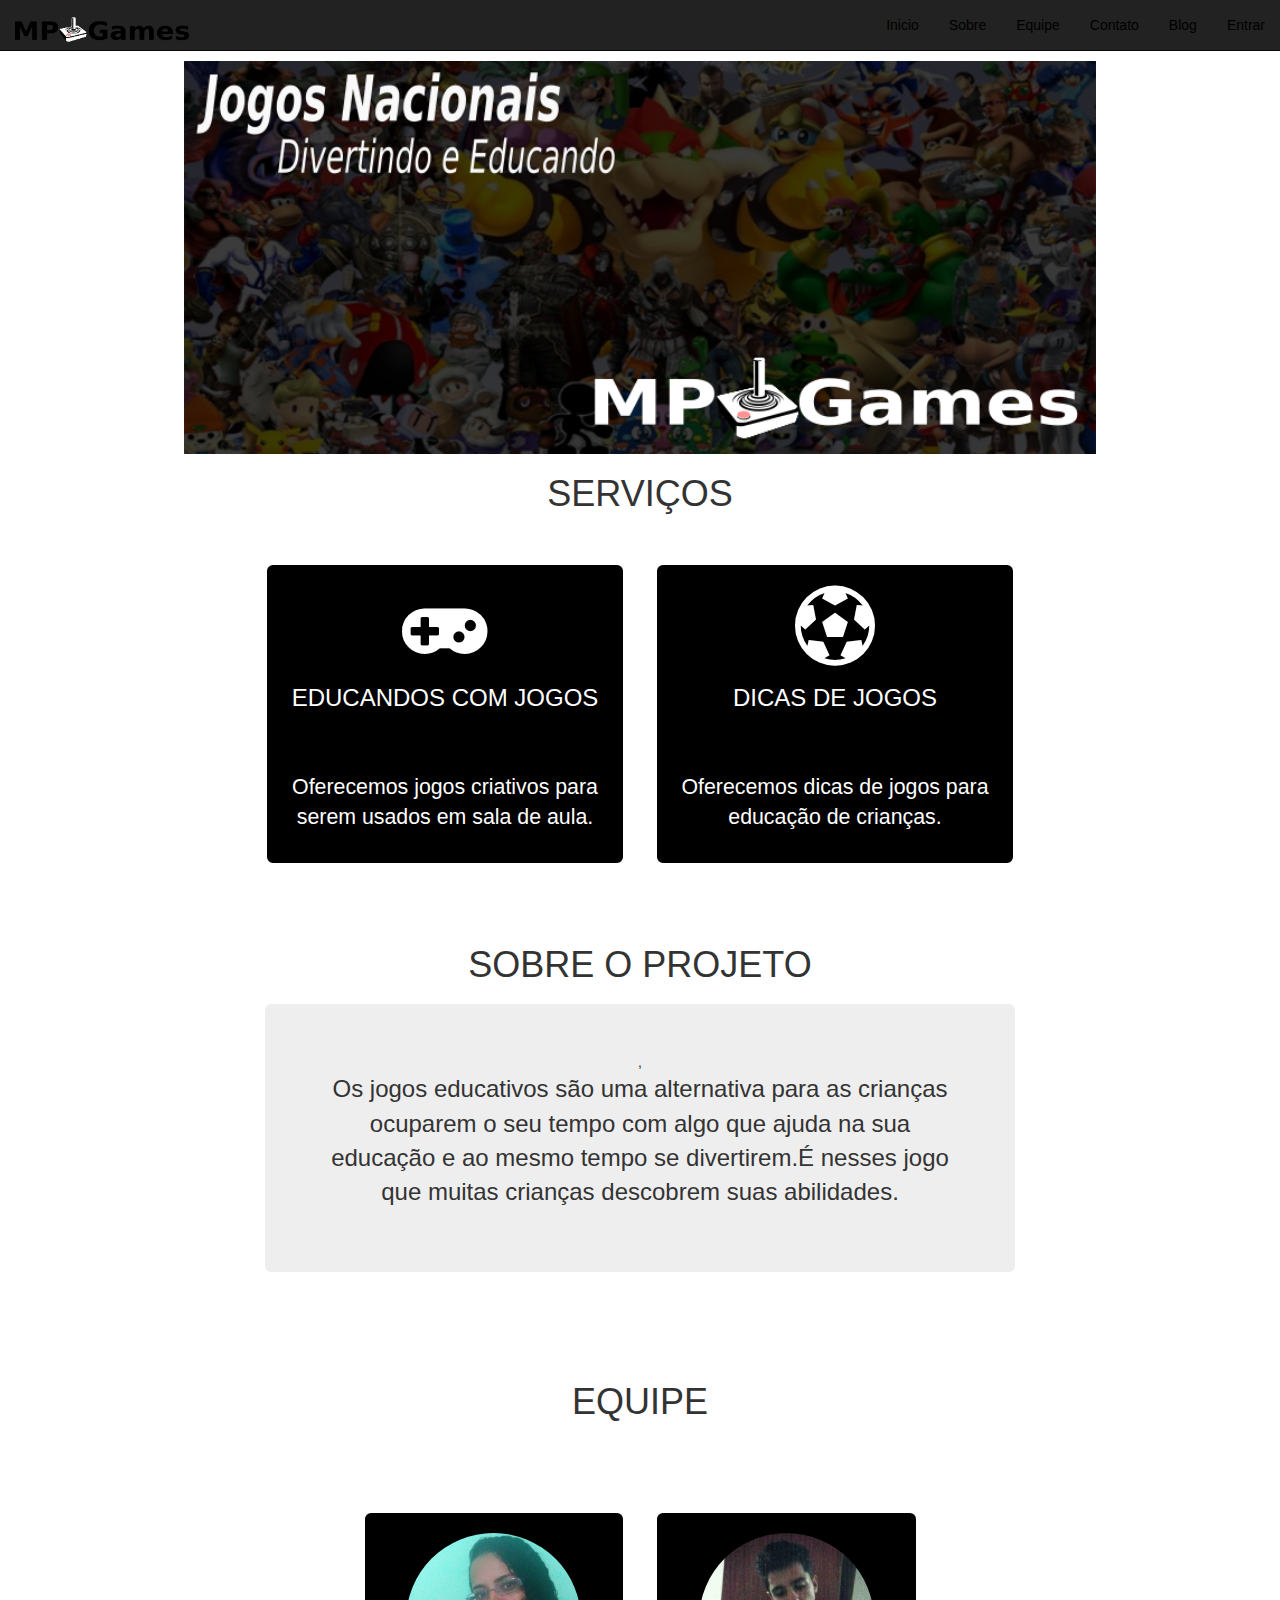
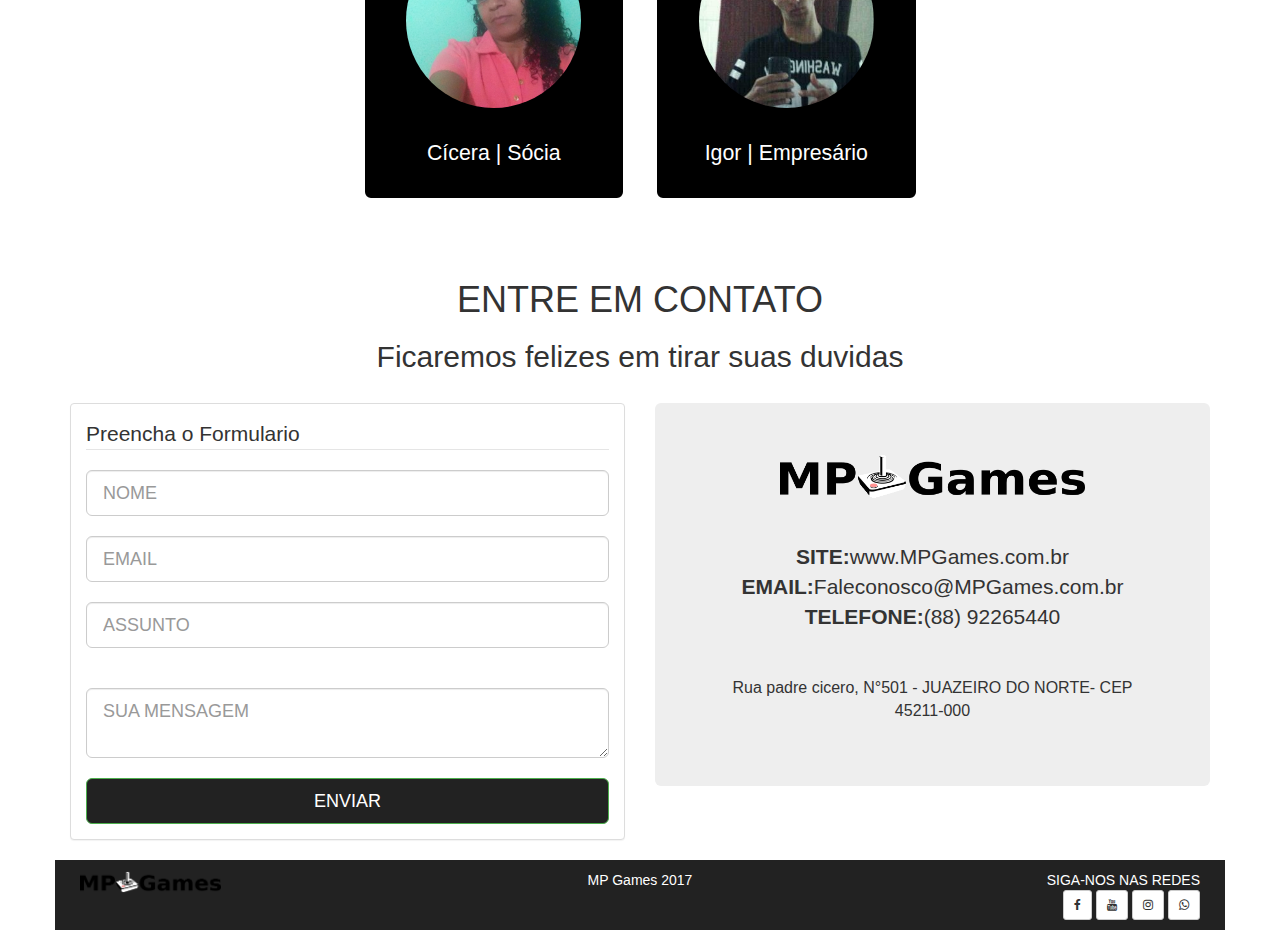
<file: index.html>
<!DOCTYPE Html>
<html>
<head>
    <title></title>
    <link rel="stylesheet" type="text/css" href="
    bootstrap/css/bootstrap.css">

 <link rel="stylesheet" href="font-awesome/css/font-awesome.min.css">

    


    <meta charset="utf-8">

    
  </head>
  <body class="container">
<div class="row">
<div class="col-md-12">
<nav class="navbar navbar-inverse navbar-fixed-top">
  <div class="container-fluid">
    <!-- Brand and toggle get grouped for better mobile display -->
    <div class="navbar-header">
      <button type="button" class="navbar-toggle collapsed" data-toggle="collapse" data-target="#bs-example-navbar-collapse-1" aria-expanded="false">
        <span class="sr-only">Toggle navigation</span>
        <span class="icon-bar"></span>
        <span class="icon-bar"></span>
        <span class="icon-bar"></span>
      </button>
      <a class="navbar-brand" href="#"><img width="30%" src="img/logo.png"></a>
    </div>

    <!-- Collect the nav links, forms, and other content for toggling -->
    <div class="collapse navbar-collapse" id="bs-example-navbar-collapse-1">
  
    
      <ul class="nav navbar-nav navbar-right">
        <li><a href="index.html">Inicio</a></li>
        <li><a href="index.html#sobre">Sobre</a></li>
        <li><a href="index.html#equipe">Equipe</a></li>
        <li><a href="index.html#contato">Contato</a></li>
        <li><a href="blog.html">Blog</a></li> 
        <li><a href="entrar.html">Entrar</a></li>
      </ul>
    
</div><!-- /.container-fluid -->
</nav>
</div>
</div>
<br><br><br>
<div class="row"><!-- /.navbar-collapse -->
  <div class="col-md-12">
 <img width="80%" class="center-block" src="img/Banner">
</div>
</div>
<h1 class="titulo-section text-center">
   SERVIÇOS
</h1>
<br><br>
<DIV CLASS="row">
<div class="col-md-2"></div>


<div class="col-md-4">

  <div class="bloco bloco-cor">
<span class="fa fa-gamepad"></span>
<h3>EDUCANDOS COM JOGOS</h3>
<BR>
<P>Oferecemos jogos criativos para serem usados em sala de aula. 
</div>
</div> 

<div class="col-md-4">

<div class="bloco bloco-cor">
<span class="fa fa-futbol-o"></span>
<h3>DICAS DE JOGOS</h3>
<br>
<p>Oferecemos dicas de jogos para educação de crianças. 


</div>
</div>

<div class="col-md-2">


</div>
</div>


<div id="sobre"></div>
<br><br><br>
<h1 class="titulo-section text-center">
  SOBRE O PROJETO
</h1>
<h2 class="text-center sub-titulo-section">

</h2>


<div class="row">
	<div class="col-md-8 col-md-offset-2">
		<div class="jumbotron text-center">,
			<p style="font-size: 18pt;">
             Os jogos educativos são uma alternativa para as crianças ocuparem o seu tempo com algo que ajuda na sua educação e ao mesmo tempo se divertirem.É nesses jogo que muitas  crianças descobrem suas abilidades.
          </p>
		</div>
	</div>
</div>


<div id="equipe"></div>
<br><br><br>
<h1 class="titulo-section text-center">
EQUIPE

<br><br><br>

</h1>
<div class="row">
   <div class="col-md-3"> </div>

   <div class="col-md-3">
  
 <div class="bloco bloco-cor">
    
 <img class="img-circle" width="80%" src="img/cicera.jpg">
<p>Cícera | Sócia</p>

</div>
  </div>

   <div class="col-md-3">
 <div class="bloco bloco-cor">
 <img class="img-circle" width="80%" src="img/igor.jpg">
<p>Igor | Empresário</p>
</div>
      </div>
 
   <div class="col-md-3"></div>
      </div>
</div>




<div id="contato"></div>
<br><br><br>
<h1 class="titulo-section text-center">ENTRE EM CONTATO</H1>
<h2 class="text-center sub-titulo-section">Ficaremos felizes em tirar suas duvidas</h2>
<br>
<div class="row">


  <div class="col-md-6">
 <div class="panel panel-default">

<div class="panel-body">

   <form>
      <legend>Preencha o Formulario</legend>


<input class="input-lg form-control" placeholder="NOME">
<BR>

<input class="input-lg form-control" placeholder="EMAIL">
<BR>
<input class="input-lg form-control" placeholder="ASSUNTO">

<BR><BR>
<textarea placeholder="SUA MENSAGEM"  CLASS="input-lg form-control"></textarea>
<br>
<button class="btn btn-success btn-lg btn-block">ENVIAR</BUTTON>

  </form>



</div >

 </div>

</div>
 
<div class="col-md-6">
<div class="jumbotron text-center">
<img width="70%" src="img/logo.png">
 
<BR><BR><BR>

<P>
<STRONG>SITE:</STRONG>www.MPGames.com.br<br>
<strong>EMAIL:</strong>Faleconosco@MPGames.com.br<br>
<STRONG>TELEFONE:</STRONG>(88) 92265440 <br><BR>
</P>

<p style="font-size: 12pt;">
Rua padre cicero,   N°501 - JUAZEIRO DO NORTE- CEP 45211-000

</P>

</div>

</div>
</div>


<div class="row rowRodape">



<div class="col-md-4"> 

<img width="40%" src="img/logo.png">
</div>

<div class="col-md-4 text-center">
MP Games 2017 

</div>

<div class="col-md-4 text-right">
 SIGA-NOS NAS REDES <BR>

 <a class="btn btn-default btn-sm" href="https://fb.com"  target="_blank"> 
 <i class="fa fa-facebook"></i> </a>

<a class="btn btn-default btn-sm" href="https://youtube.com" target="_blank">
 <i class="fa fa-youtube"></i> </a>

<a class="btn btn-default btn-sm" href="https://insta.com" target="_blank">
 <i class="fa fa-instagram"></i> </a>

<a class="btn btn-default btn-sm" href="https://whatsapp.com" target="_blank">
 <i class="fa fa-whatsapp"></i> </a>

</div>


</div>

<script src="js/jquery.js"></script>
<script src="bootstrap/js/bootstrap.js"></script>


</body>
</html>
</file>
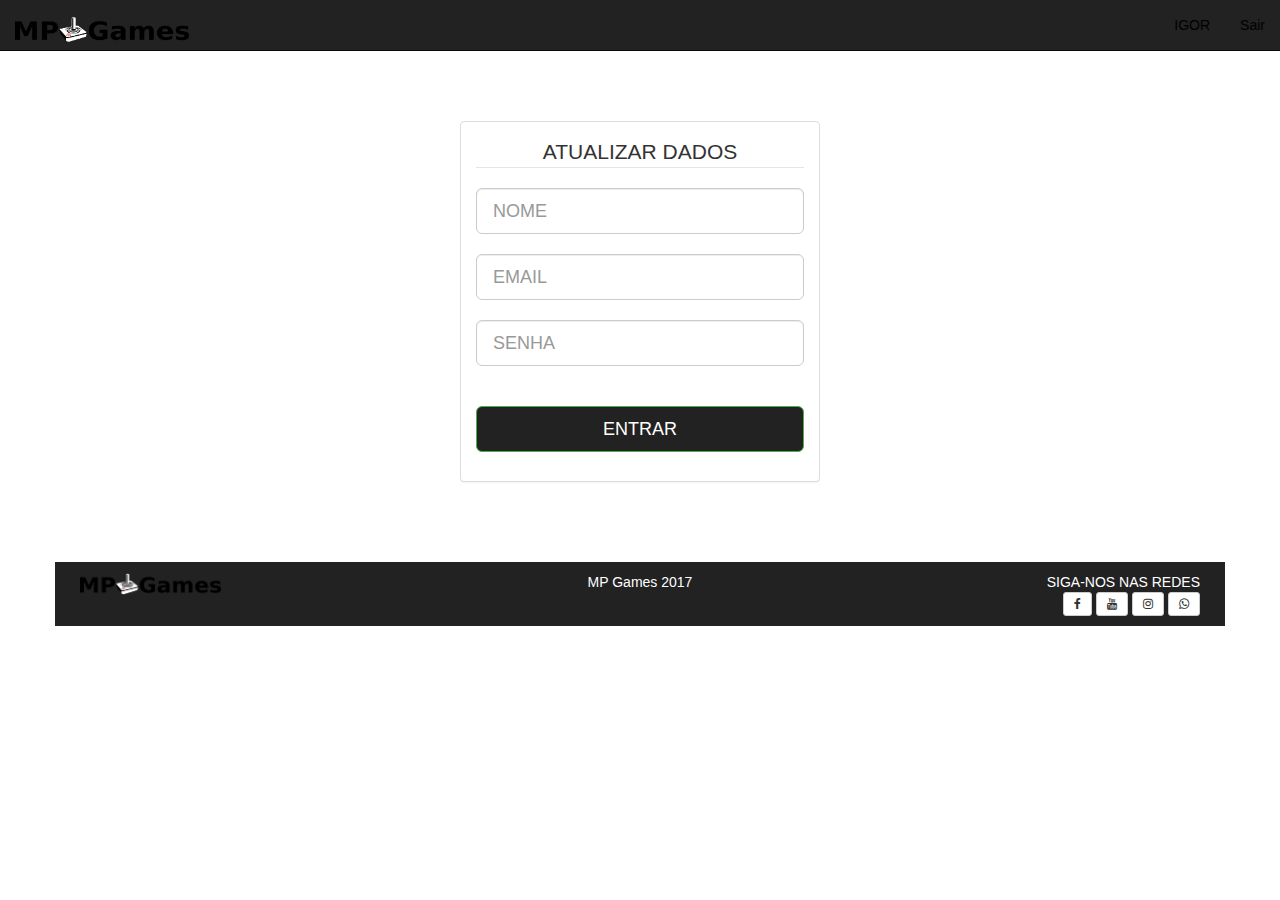
<file: alterarconta.html>
<html>
  <head>
 

    <title></title>
 <link rel="stylesheet" type="text/css" href="
    bootstrap/css/bootstrap.css">

 <link rel="stylesheet" href="font-awesome/css/font-awesome.min.css">

    <meta content="">
    <style></style>
  </head>
  <body class="container"> 
<body class="container">
<div class="row">
<div class="col-md-12">
<nav class="navbar navbar-inverse navbar-fixed-top">
  <div class="container-fluid">
    <!-- Brand and toggle get grouped for better mobile display -->
    <div class="navbar-header">
      <button type="button" class="navbar-toggle collapsed" data-toggle="collapse" data-target="#bs-example-navbar-collapse-1" aria-expanded="false">
        <span class="sr-only">Toggle navigation</span>
        <span class="icon-bar"></span>
        <span class="icon-bar"></span>
        <span class="icon-bar"></span>
      </button>
      <a class="navbar-brand" href="#"><img width="30%" src="img/logo.png"></a>
    </div>

    <!-- Collect the nav links, forms, and other content for toggling -->
    <div class="collapse navbar-collapse" id="bs-example-navbar-collapse-1">
  
    
      <ul class="nav navbar-nav navbar-right">
        <li><a href="alterarconta.html">IGOR </a></li>
        <li><a href="index.html">Sair </a></li>
        
       
      </ul>
    
</div><!-- /.container-fluid -->
</nav>
</div>
</div>


<BR><BR><BR><BR><BR><BR>

<div class="row">

  <div class="col-md-4 col-md-offset-4">
 <div class="panel panel-default">

<div class="panel-body text-center">

   <form>
      <legend>ATUALIZAR DADOS</legend>

<input class="input-lg form-control" placeholder="NOME">
<BR>

<input class="input-lg form-control" placeholder="EMAIL">
<BR>
<input class="input-lg form-control" placeholder="SENHA" type="password">

<BR><BR>

<button class="btn btn-success btn-lg btn-block">ENTRAR</BUTTON>

  </form>



</div >

 </div>

</div>

</div>

<BR><BR><BR>
<div class="row rowRodape">



<div class="col-md-4"> 

<img width="40%" src="img/logo.png">
</div>

<div class="col-md-4 text-center">
MP Games 2017 

</div>

<div class="col-md-4 text-right">
 SIGA-NOS NAS REDES <BR>

 <a class="btn btn-default btn-sm" href="https://fb.com"  target="_blank"> 
 <i class="fa fa-facebook"></i> </a>

<a class="btn btn-default btn-sm" href="https://youtube.com" target="_blank">
 <i class="fa fa-youtube"></i> </a>

<a class="btn btn-default btn-sm" href="https://insta.com" target="_blank">
 <i class="fa fa-instagram"></i> </a>

<a class="btn btn-default btn-sm" href="https://whatsapp.com" target="_blank">
 <i class="fa fa-whatsapp"></i> </a>

</div>


</div>







</body>
</html>
</file>
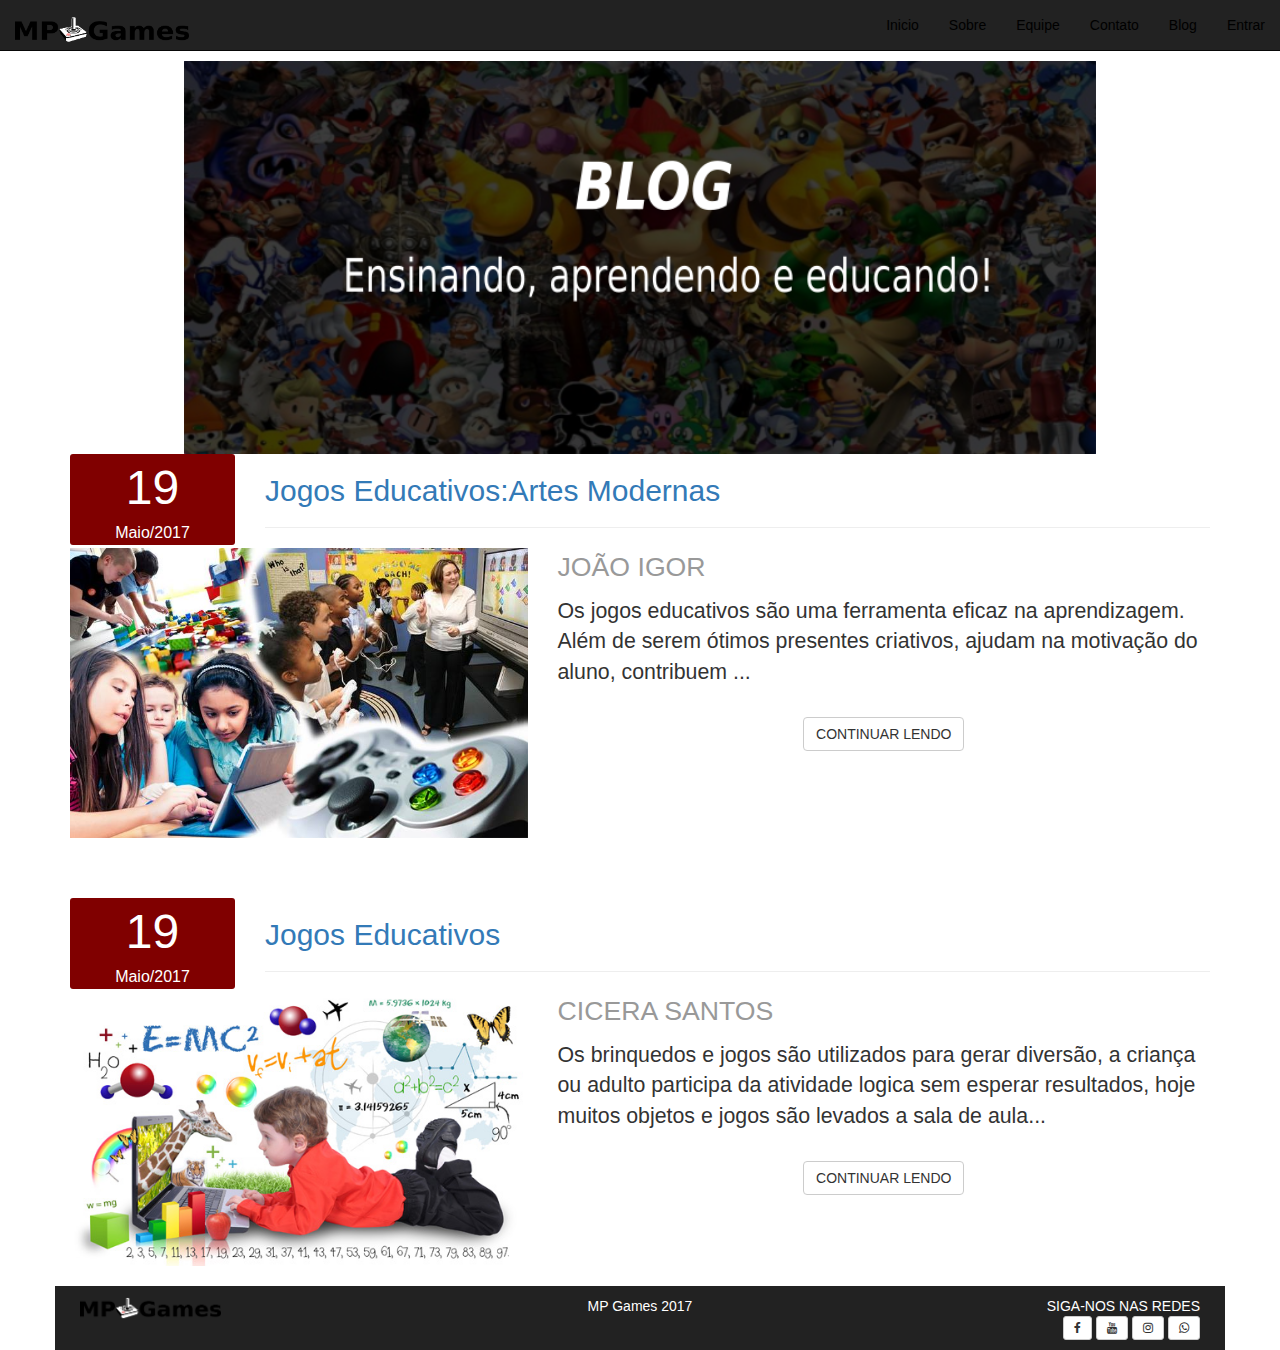
<file: blog.html>
<html>
  <head>


  <title></title>
    <link rel="stylesheet" type="text/css" href="
    bootstrap/css/bootstrap.css">

 <link rel="stylesheet" href="font-awesome/css/font-awesome.min.css">

   
    <meta charset="utf-8">
   
  </head>


  <body class="container">

<div class="row">
<div class="col-md-12">
<nav class="navbar navbar-inverse navbar-fixed-top">
  <div class="container-fluid">
    <!-- Brand and toggle get grouped for better mobile display -->
    <div class="navbar-header">
      <button type="button" class="navbar-toggle collapsed" data-toggle="collapse" data-target="#bs-example-navbar-collapse-1" aria-expanded="false">
        <span class="sr-only">Toggle navigation</span>
        <span class="icon-bar"></span>
        <span class="icon-bar"></span>
        <span class="icon-bar"></span>
      </button>
      <a class="navbar-brand" href="#"><img width="30%" src="img/logo.png"></a>
    </div>

    <!-- Collect the nav links, forms, and other content for toggling -->
    <div class="collapse navbar-collapse" id="bs-example-navbar-collapse-1">
  
    
      <ul class="nav navbar-nav navbar-right">
        <li><a href="index.html">Inicio</a></li>
        <li><a href="index.html#sobre">Sobre</a></li>
        <li><a href="index.html#equipe">Equipe</a></li>
        <li><a href="index.html#contato">Contato</a></li>
        <li><a href="blog.html">Blog</a></li> 
        <li><a href="entrar.html">Entrar</a></li>
      </ul>
    
</div><!-- /.container-fluid -->
</nav>
</div>
</div>
<br><br><br>
<div class="row"><!-- /.navbar-collapse -->
  <div class="col-md-12">
 <img width="80%" class="center-block" src="img/Banner do blog.png ">
</div>
</div>

<div class="row">


<div class="col-md-2">
<div class="blog-data text-center">
<div class="dia">19</div>
<div class="mes">Maio/2017</div>
</div>

</div>

<div class="col-md-10">
<h2><a href="post.html">Jogos Educativos:Artes Modernas</a></h2>
<hr>

</div>
<div class="col-md-5">


<img src="img/imgPost1.jpg" width="100%">
<br><br>
</div>
<div class="col-md-7">
<p class="blog-autor">JOÃO IGOR</p>
<p class="blog-previa">Os jogos educativos são uma ferramenta 
eficaz na aprendizagem. Além de serem ótimos
presentes criativos, ajudam na motivação 
do aluno, contribuem  ...</p>

<br>
<div class="text-center">
<a href="post.html" class="btn btn-default">CONTINUAR LENDO</a>
</div>
</div>

</div>

<br><br>
<div class="row">


<div class="col-md-2">
<div class="blog-data text-center">
<div class="dia">19</div>
<div class="mes">Maio/2017</div>
</div>

</div>

<div class="col-md-10">
<h2><a href="post.html">Jogos Educativos</a></h2>
<hr>

</div>
<div class="col-md-5">


<img src="img/imgPost2.jpg" width="100%">
<br><br>
</div>
<div class="col-md-7">
<p class="blog-autor">CICERA SANTOS</p>
<p class="blog-previa">Os brinquedos e jogos são utilizados para 
gerar diversão, a criança ou adulto participa da atividade
 logica sem esperar resultados, hoje muitos objetos e jogos 
são levados a sala de aula...</p>

<br>
<div class="text-center">
<a href="post.html" class="btn btn-default">CONTINUAR LENDO</a>
</div>
</div>

</div>




<div class="row rowRodape">



<div class="col-md-4"> 

<img width="40%" src="img/logo.png">
</div>

<div class="col-md-4 text-center">
MP Games 2017 

</div>

<div class="col-md-4 text-right">
 SIGA-NOS NAS REDES <BR>

 <a class="btn btn-default btn-sm" href="https://fb.com"  target="_blank"> 
 <i class="fa fa-facebook"></i> </a>

<a class="btn btn-default btn-sm" href="https://youtube.com" target="_blank">
 <i class="fa fa-youtube"></i> </a>

<a class="btn btn-default btn-sm" href="https://insta.com" target="_blank">
 <i class="fa fa-instagram"></i> </a>

<a class="btn btn-default btn-sm" href="https://whatsapp.com" target="_blank">
 <i class="fa fa-whatsapp"></i> </a>

</div>


</div>

<script src="js/jquery.js"></script>
<script src="bootstrap/js/bootstrap.js"></script>








</body>
</html>
</file>
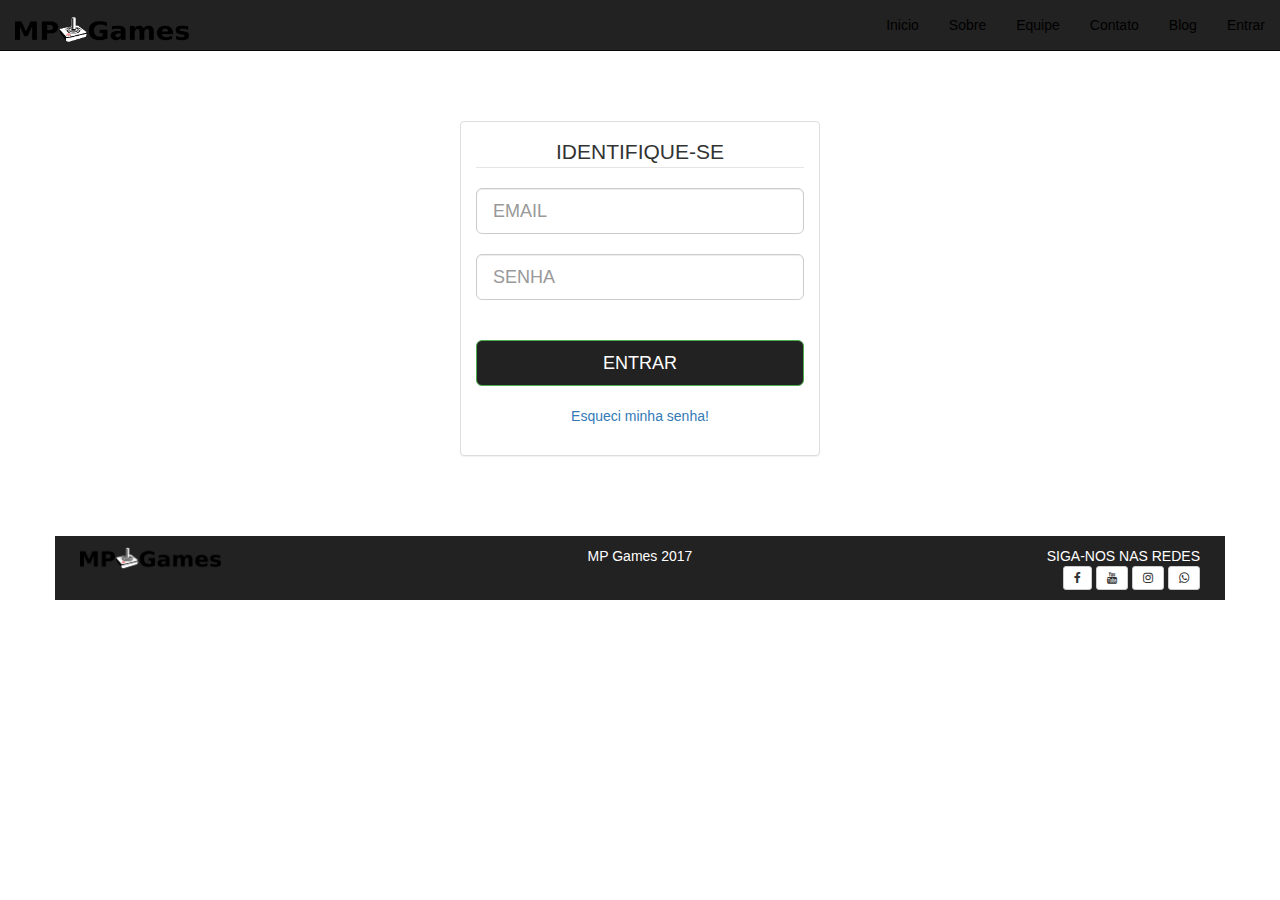
<file: entrar.html>
<html>
  <head>
 

    <title></title>
 <link rel="stylesheet" type="text/css" href="
    bootstrap/css/bootstrap.css">

 <link rel="stylesheet" href="font-awesome/css/font-awesome.min.css">

    <meta content="">
    <style></style>
  </head>
  <body class="container"> 
<body class="container">
<div class="row">
<div class="col-md-12">
<nav class="navbar navbar-inverse navbar-fixed-top">
  <div class="container-fluid">
    <!-- Brand and toggle get grouped for better mobile display -->
    <div class="navbar-header">
      <button type="button" class="navbar-toggle collapsed" data-toggle="collapse" data-target="#bs-example-navbar-collapse-1" aria-expanded="false">
        <span class="sr-only">Toggle navigation</span>
        <span class="icon-bar"></span>
        <span class="icon-bar"></span>
        <span class="icon-bar"></span>
      </button>
      <a class="navbar-brand" href="#"><img width="30%" src="img/logo.png"></a>
    </div>

    <!-- Collect the nav links, forms, and other content for toggling -->
    <div class="collapse navbar-collapse" id="bs-example-navbar-collapse-1">
  
    
      <ul class="nav navbar-nav navbar-right">
        <li><a href="index.html">Inicio</a></li>
        <li><a href="index.html#sobre">Sobre</a></li>
        <li><a href="index.html#equipe">Equipe</a></li>
        <li><a href="index.html#contato">Contato</a></li>
        <li><a href="blog.html">Blog</a></li> 
        <li><a href="entrar.html">Entrar</a></li>
      </ul>
    
</div><!-- /.container-fluid -->
</nav>
</div>
</div>


<BR><BR><BR><BR><BR><BR>

<div class="row">

  <div class="col-md-4 col-md-offset-4">
 <div class="panel panel-default">

<div class="panel-body text-center">

   <form>
      <legend>IDENTIFIQUE-SE</legend>



<input class="input-lg form-control" placeholder="EMAIL">
<BR>
<input class="input-lg form-control" placeholder="SENHA" type="password">

<BR><BR>

<a href="usuario.html" class="btn btn-success btn-lg btn-block">ENTRAR</a>
<br>
<a href="#">Esqueci minha senha!</a>

  </form>



</div >

 </div>

</div>

</div>

<BR><BR><BR>
<div class="row rowRodape">



<div class="col-md-4"> 

<img width="40%" src="img/logo.png">
</div>

<div class="col-md-4 text-center">
MP Games 2017 

</div>

<div class="col-md-4 text-right">
 SIGA-NOS NAS REDES <BR>

 <a class="btn btn-default btn-sm" href="https://fb.com"  target="_blank"> 
 <i class="fa fa-facebook"></i> </a>

<a class="btn btn-default btn-sm" href="https://youtube.com" target="_blank">
 <i class="fa fa-youtube"></i> </a>

<a class="btn btn-default btn-sm" href="https://insta.com" target="_blank">
 <i class="fa fa-instagram"></i> </a>

<a class="btn btn-default btn-sm" href="https://whatsapp.com" target="_blank">
 <i class="fa fa-whatsapp"></i> </a>

</div>


</div>




















</body>
</html>
</file>
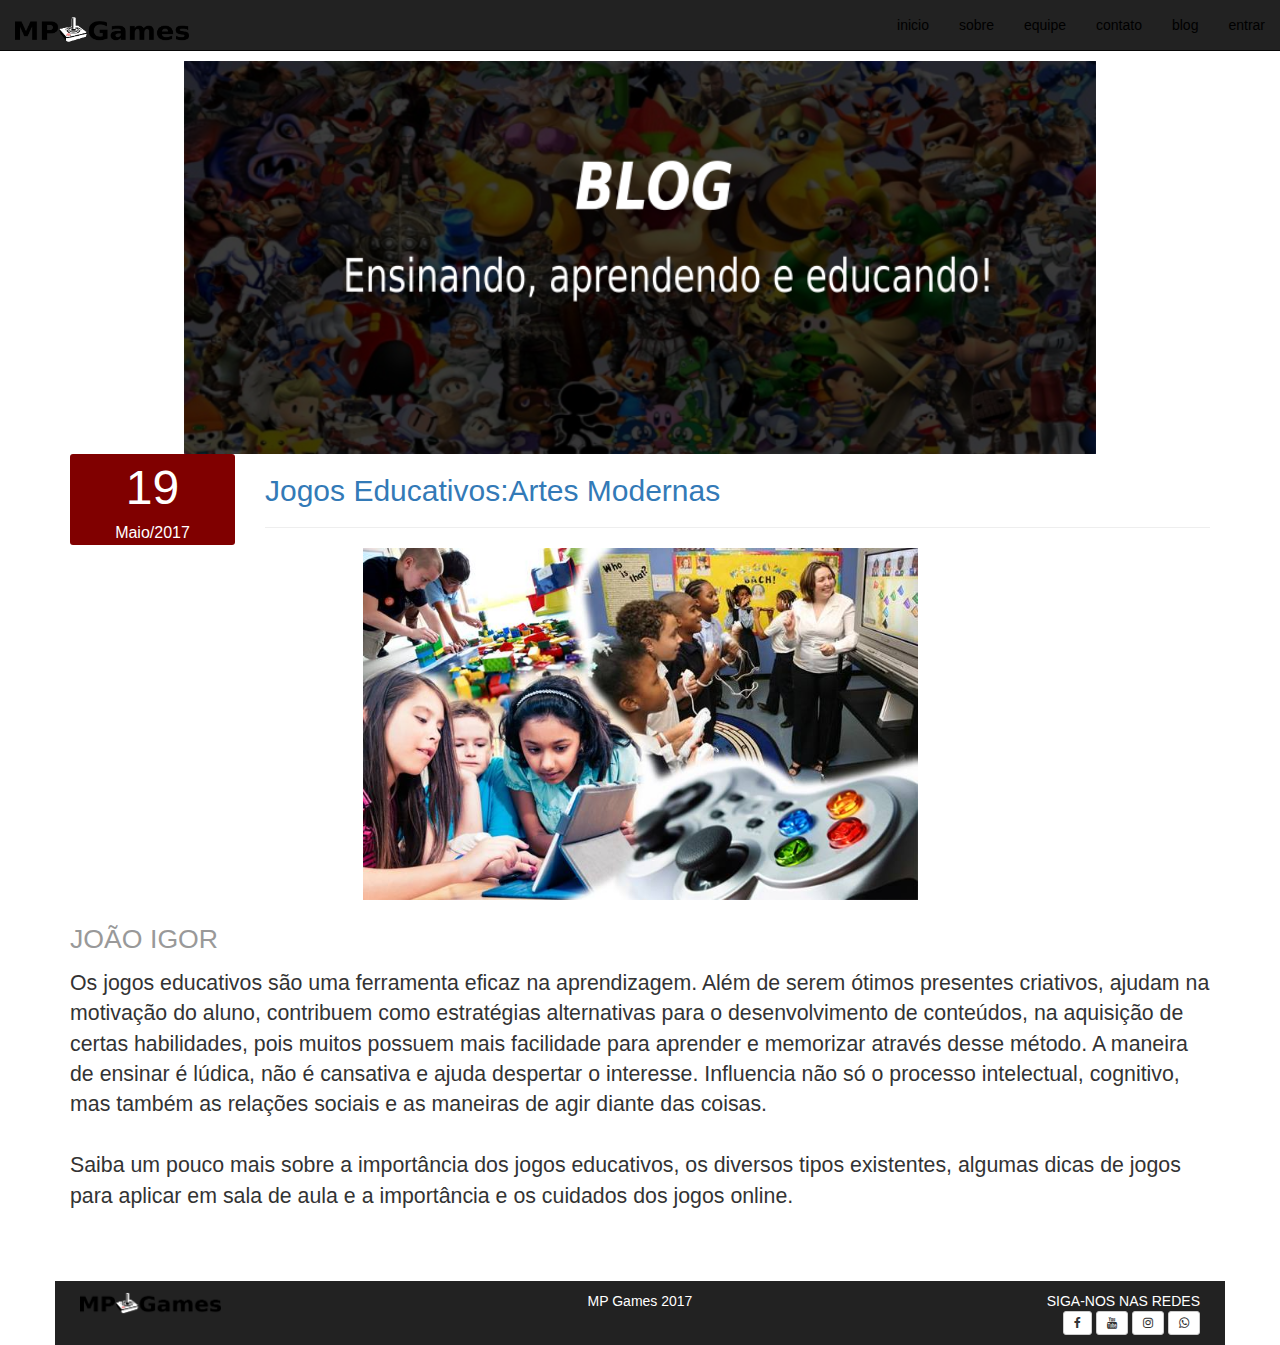
<file: post.html>
<html>
  <head>


  <title></title>
    <link rel="stylesheet" type="text/css" href="
    bootstrap/css/bootstrap.css">

 <link rel="stylesheet" href="font-awesome/css/font-awesome.min.css">

   
    <meta charset="utf-8">
   
  </head>


  <body class="container">

<div class="row">
<div class="col-md-12">
<nav class="navbar navbar-inverse navbar-fixed-top">
  <div class="container-fluid">
    <!-- Brand and toggle get grouped for better mobile display -->
    <div class="navbar-header">
      <button type="button" class="navbar-toggle collapsed" data-toggle="collapse" data-target="#bs-example-navbar-collapse-1" aria-expanded="false">
        <span class="sr-only">Toggle navigation</span>
        <span class="icon-bar"></span>
        <span class="icon-bar"></span>
        <span class="icon-bar"></span>
      </button>
      <a class="navbar-brand" href="#"><img width="30%" src="img/logo.png"></a>
    </div>

    <!-- Collect the nav links, forms, and other content for toggling -->
    <div class="collapse navbar-collapse" id="bs-example-navbar-collapse-1">
  
    
      <ul class="nav navbar-nav navbar-right">
        <li><a href="index.html">inicio </a></li>
        <li><a href="index.html#sobre">sobre </a></li>
        <li><a href="index.html#equipe">equipe </a></li>
        <li><a href="index.html#contato">contato </a></li>
        <li><a href="blog.html">blog </a></li> 
        <li><a href="entrar.html">entrar </a></li>
      </ul>
    
</div><!-- /.container-fluid -->
</nav>
</div>
</div>
<br><br><br>
<div class="row"><!-- /.navbar-collapse -->
  <div class="col-md-12">
 <img width="80%" class="center-block" src="img/Banner do blog.png ">
</div>
</div>

<div class="row">


<div class="col-md-2">
<div class="blog-data text-center">
<div class="dia">19</div>
<div class="mes">Maio/2017</div>
</div>

</div>

<div class="col-md-10">
<h2><a href="post.html">Jogos Educativos:Artes Modernas</a></h2>
<hr>

</div>
<div class="col-md-6 col-md-offset-3">


<img src="img/imgPost1.jpg" width="100%">
<br><br>
</div>
<div class="col-md-12">
<p class="blog-autor">JOÃO IGOR</p>
<p class="blog-previa">Os jogos educativos são uma ferramenta eficaz na aprendizagem. Além de serem ótimos 
presentes criativos, ajudam na motivação do aluno, contribuem como estratégias alternativas 
para o desenvolvimento de conteúdos, na aquisição de certas habilidades, pois muitos possuem 
mais facilidade para aprender e memorizar através desse método. A maneira de ensinar é lúdica, 
não é cansativa e ajuda despertar o interesse. Influencia não só o processo intelectual, 
cognitivo, mas também as relações sociais e as maneiras de agir diante das coisas.<br><br>
Saiba um pouco mais sobre a importância dos jogos educativos, os diversos tipos existentes, 
algumas dicas de jogos para aplicar em sala de aula e a importância e os cuidados dos jogos online.
 
 </p>

<br>

</div>

</div>

<br><br>


<div class="row rowRodape">



<div class="col-md-4"> 

<img width="40%" src="img/logo.png">
</div>

<div class="col-md-4 text-center">
MP Games 2017 

</div>

<div class="col-md-4 text-right">
 SIGA-NOS NAS REDES <BR>

 <a class="btn btn-default btn-sm" href="https://fb.com"  target="_blank"> 
 <i class="fa fa-facebook"></i> </a>

<a class="btn btn-default btn-sm" href="https://youtube.com" target="_blank">
 <i class="fa fa-youtube"></i> </a>

<a class="btn btn-default btn-sm" href="https://insta.com" target="_blank">
 <i class="fa fa-instagram"></i> </a>

<a class="btn btn-default btn-sm" href="https://whatsapp.com" target="_blank">
 <i class="fa fa-whatsapp"></i> </a>

</div>


</div>

<script src="js/jquery.js"></script>
<script src="bootstrap/js/bootstrap.js"></script>








</body>
</html>
</file>
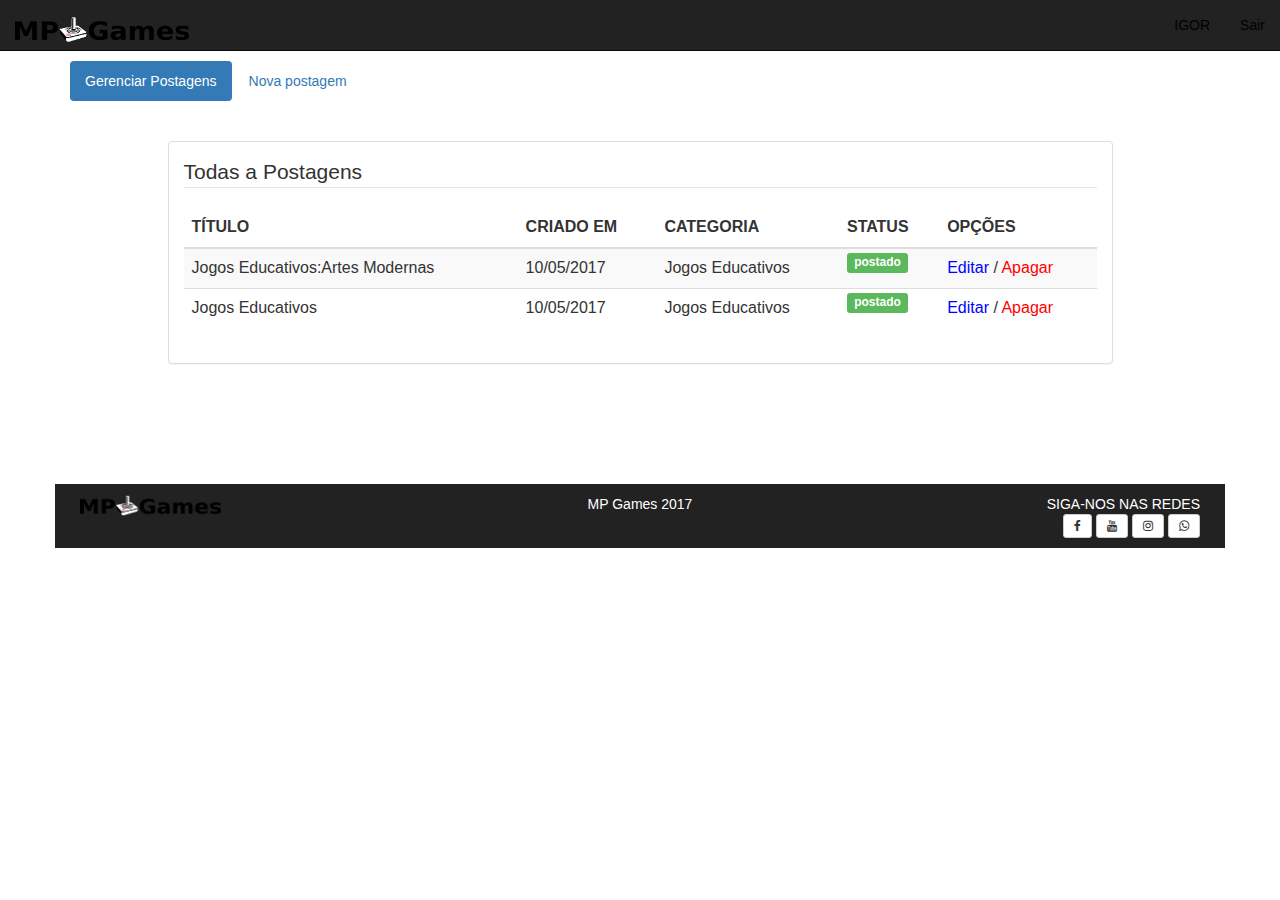
<file: usuario.html>
<html>
  <head>
 

    <title></title>
 <link rel="stylesheet" type="text/css" href="
    bootstrap/css/bootstrap.css">

 <link rel="stylesheet" href="font-awesome/css/font-awesome.min.css">

    <meta charset="utf-8">
    <style></style>
  </head>
  <body class="container"> 
<body class="container">
<div class="row">
<div class="col-md-12">
<nav class="navbar navbar-inverse navbar-fixed-top">
  <div class="container-fluid">
    <!-- Brand and toggle get grouped for better mobile display -->
    <div class="navbar-header">
      <button type="button" class="navbar-toggle collapsed" data-toggle="collapse" data-target="#bs-example-navbar-collapse-1" aria-expanded="false">
        <span class="sr-only">Toggle navigation</span>
        <span class="icon-bar"></span>
        <span class="icon-bar"></span>
        <span class="icon-bar"></span>
      </button>
      <a class="navbar-brand" href="#"><img width="30%" src="img/logo.png"></a>
    </div>

    <!-- Collect the nav links, forms, and other content for toggling -->
    <div class="collapse navbar-collapse" id="bs-example-navbar-collapse-1">
  
    
      <ul class="nav navbar-nav navbar-right">
        <li><a href="alterarconta.html">IGOR </a></li>
        <li><a href="index.html">Sair </a></li>
        
       
      </ul>
    
</div><!-- /.container-fluid -->
</nav>
</div>
</div>


<BR><BR><BR>


<div class="row">
 <div class="col-md-12">

    <ul class="nav nav-pills">
 
 <li role="presentation" class="active">
<a href="usuario.html">Gerenciar Postagens </a>

</li>
<li role="presentation">
<a href="novopost.html">Nova postagem</a>
 
 </ul>

 </div>
</div>
<br><br>
<div class="row">

 <div class="col-md-10 col-md-offset-1"> 
<div class="panel panel-default">
<div class="panel-body">

<legend>Todas a Postagens</legend>
 


<table class="table table-hover table-striped">

<thead>
<tr>
   <th>TÍTULO</th>
   <th>CRIADO EM</th>
   <th>CATEGORIA</th>
   <th>STATUS</th>
   <th>OPÇÕES</th>

</tr>

</thead>


<tbody>
<tr>
   <td>Jogos Educativos:Artes Modernas</td>
   <td>10/05/2017</td>
   <td>Jogos Educativos</td>
   <td>
   <span class="label label-success">postado</span>
   </td>
   <td>                                      
    <a style="color: blue;" href="#">Editar</a>
/
    <a style="color: red;"  href="#">Apagar</a>

</tr>

<tr>
   <td>Jogos Educativos</td>
   <td>10/05/2017</td>
   <td>Jogos Educativos</td>
   <td>
   <span class="label label-success">postado</span>
   </td>
   <td>                                      

    <a style="color: blue;" href="#">Editar</a>
/
    <a style="color: red;"  href="#">Apagar</a>
</tr>



</tbody>



</table>


</div>
</div>
 </div>

</div>




<BR><BR><BR><br><br>
<div class="row rowRodape">



<div class="col-md-4"> 

<img width="40%" src="img/logo.png">
</div>

<div class="col-md-4 text-center">
MP Games 2017 

</div>

<div class="col-md-4 text-right">
 SIGA-NOS NAS REDES <BR>

 <a class="btn btn-default btn-sm" href="https://fb.com"  target="_blank"> 
 <i class="fa fa-facebook"></i> </a>

<a class="btn btn-default btn-sm" href="https://youtube.com" target="_blank">
 <i class="fa fa-youtube"></i> </a>

<a class="btn btn-default btn-sm" href="https://insta.com" target="_blank">
 <i class="fa fa-instagram"></i> </a>

<a class="btn btn-default btn-sm" href="https://whatsapp.com" target="_blank">
 <i class="fa fa-whatsapp"></i> </a>

</div>


</div>







</body>
</html>
</file>
